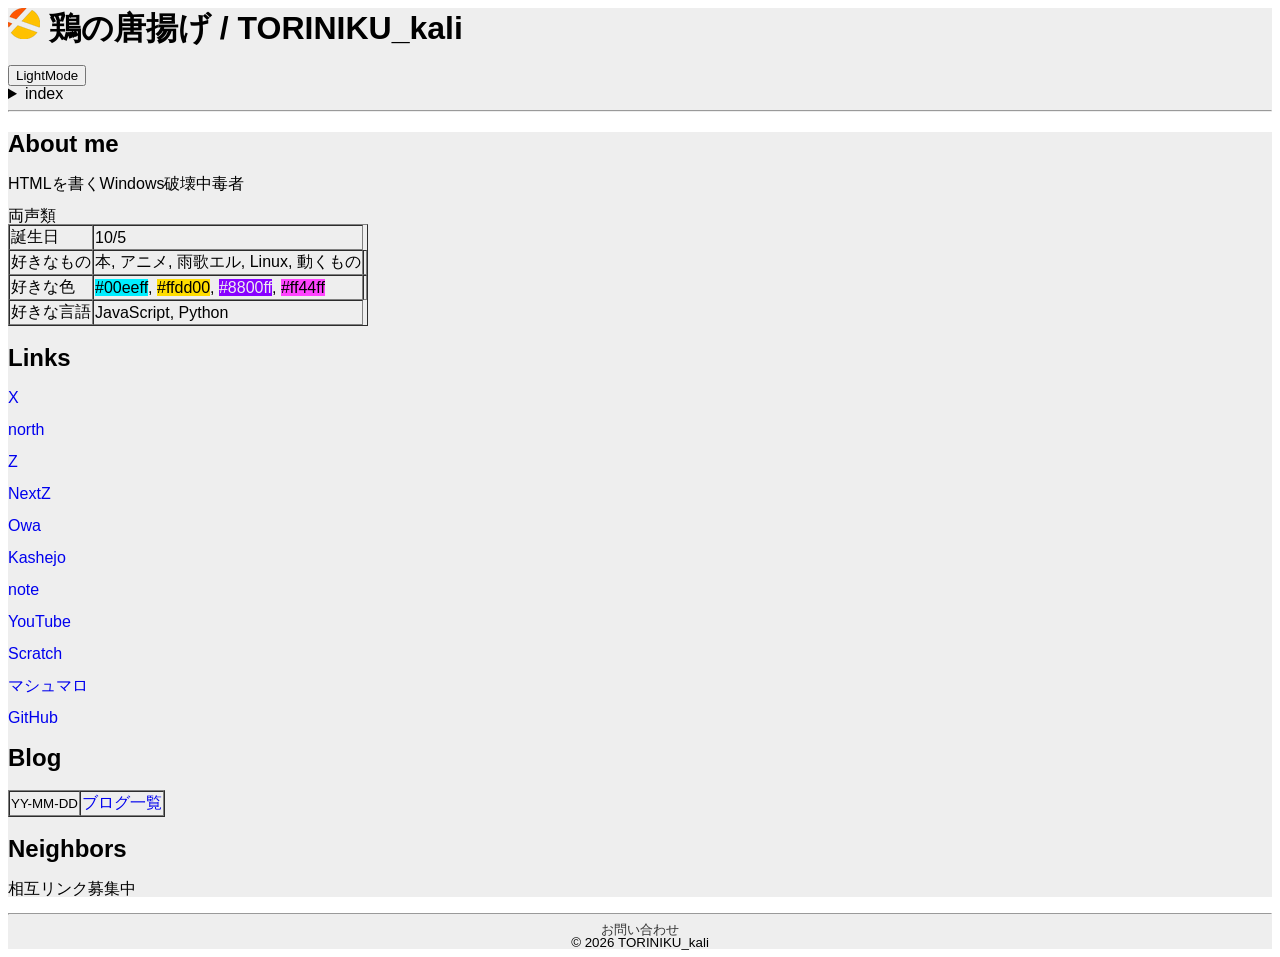
<file: index.html>
<html>
    <head>
        <meta charset="utf-8">
        <meta name="description" href="favicon.png" content="鶏の唐揚げのWebsiteなんダゾ☆">
        <title>TORINIKU_kali</title>
        <link rel="icon" type="image/png" href="favicon.png">
        <meta name="viewport" content="width=device-width, initial-scale=1">

        <link rel="precontent" href="https://unpkg.com/ress/dist/ress.min.css">

        <link rel="preconnect" href="https://fonts.googleapis.com">
        <link rel="preconnect" href="https://fonts.gstatic.com" crossorigin>
        <link href="https://fonts.googleapis.com/css2?family=Zen+Kaku+Gothic+New&family=Zen+Maru+Gothic&display=swap" rel="stylesheet">

        <link rel="stylesheet" href="./index.css">

    </head>
    <body>
        <header>
            <h1>
              <img  class="logo" src="favicon.png" alt="TOTINIKU_kali"> 鶏の唐揚げ / TORINIKU_kali
            </h1>
            <button id="darkBTN">LightMode</button>
            <nav>
              <details>
                <summary>index</summary>
                  <table>
                    <tr><td><a href="#AboutMe">About me</a></td></tr>
                    <tr><td><a href="#Links">Links</a></td></tr>
                    <tr><td><a href="#Neighbors">Neighbors</a></td></tr>
                  </table>
                </details>
            </nav>
            <hr>
        </header>

        <main>
            <div id="AboutMe">
                <h2>About me</h2>
                <p>HTMLを書くWindows破壊中毒者
                <p>両声類
                    
                <table border="1">
                    <tr>
                        <td>誕生日</td>
                        <td>10/5</td>
                    </tr>
                    <tr>
                        <td>好きなもの</td>
                        <td>本, アニメ, 雨歌エル, Linux, 動くもの<td>
                    </tr>
                    <tr>
                        <td>好きな色</td>
                        <td>
<span style="background-color: #0ef; color: #000;">#00eeff</span>, 
<span style="background-color: #fd0; color: #000;">#ffdd00</span>, 
<span style="background-color: #80f; color: #eee;">#8800ff</span>, 
<span style="background-color: #f4f; color: #000;">#ff44ff</span>
                        <td>
                    </tr>
                    <tr>
                        <td>好きな言語</td>
                        <td>JavaScript, Python</td>
                    </tr>
                </table> 
            </div>
            
            <div id="Links">        
                <h2>Links</h2>
                <p><a href="https://x.com/TORINIKU_kali" target="_blank" >X</a>
                <p><a href="https://north.rip/TORINIKU_kali" target="_blank">north</a>
                <p><a href="https://shinte.tech/#/profile/TORINIKU_kali" target="_blank">Z</a>
                <p><a href="https://nextz.online/TORINIKU_kali" target="_blank">NextZ</a>
                <p><a href="https://owa.chat/TORINIKU_kali" target="_blank">Owa</a>
                <p><a href="https://kashejo.f5.si/users/155" target="_blank">Kashejo</a>
                <p><a href="https://note.com/toriniku_kali" target="_blank" >note</a>                    
                <p><a href="https://www.youtube.com/@TORINIKU_kali" target="_blank" >YouTube</a>
                <p><a href="https://scratch.mit.edu/users/TORINIKU_kali/" target="_blank" >Scratch</a>
                <p><a href="https://marshmallow-qa.com/6s2f0grvaxjeb7x" target="_blank" >マシュマロ</a>
                <p><a href="https://github.com/TORINIKU-kali" target="_blank" >GitHub</a>
            </div>

            <div id="Blog">
                <h2>Blog</h2>
                <table border="1">
                    <tr>
                        <td><small>YY-MM-DD</small></td><td><a href="blog/blog.html">ブログ一覧</a></td></
                    tr>
                </table>
            </div>

            <div id="Neighbors">
                <h2>Neighbors</h2>
                <p>相互リンク募集中
            </div>
        </main>

        <footer>
            <hr>
            <small id="Contact">
                <a href="https://docs.google.com/forms/d/e/1FAIpQLSeAdElMqRBYm2VQY7Sfv4fuO_v9gfTjvOpS4ezy4DAaJO9EAg/viewform?embedded=true" target="_blank">
                    お問い合わせ
                </a>
            </small>
            <br>
            <small>&copy; 2026 TORINIKU_kali</small>
        </footer>
        <script src="index.js"></script>
    </body>
</html>
</file>
<file: index.css>
.zen-maru-gothic-regular {
  font-family: "Zen Karu Gothic", sans-serif;
  font-weight: 400;
  font-style: normal;
}


html {
    font-family: "Zen Karu Gothic", sans-serif;
    font-size: 100%;
    scroll-padding-top: 30%;
    line-height: 1;
    color: #000;
}

header {
    background-color: #eee;
    position: sticky;
    top: 0;
    z-index: 1000;
}

main {
    background-color: #eee;
}

table {
    border-spacing: 0;
}

footer {
    background-color: #eee;
    text-align: center;
}

a {
    text-decoration: none;
}

footer  a {
    color: #333;
}

/*DarkMode*/

.darkMode {
    background-color: #222;
    color: #ccc;
}

.darkMode header {
    background-color: #000;
    color: #ccc;
}

.darkMode main {
    background-color: #000;
    color: #ccc;
}

.darkMode footer {
    background-color: #000;
    color: #ccc;
}

.darkMode table {
    color: #ccc;
}

.darkMode a{
    color: #5cb;
}

.darkMode footer a{
    color: #999;
}
</file>
